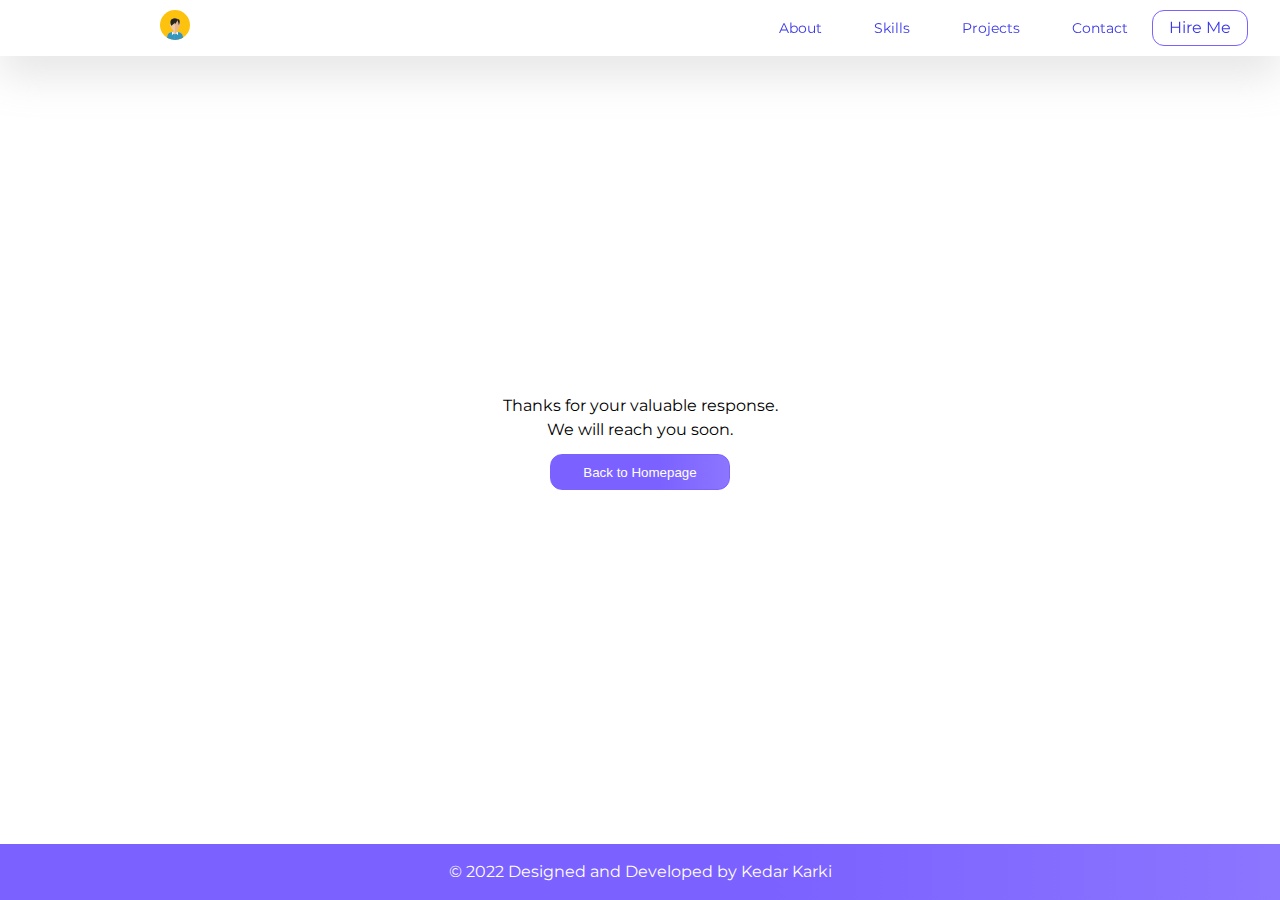
<file: contact.html>
<!DOCTYPE html>
<html lang="en">

<head>
    <meta charset="UTF-8">
    <meta http-equiv="X-UA-Compatible" content="IE=edge">
    <meta name="viewport" content="width=device-width, initial-scale=1.0">
    <link href="styles/globals.css" rel="stylesheet" />
    <link href="styles/nav.css" rel="stylesheet" />
    <link href="styles/footer.css" rel="stylesheet" />
    <title>Portfolio</title>
    <style>
        footer {
            position: absolute;
            bottom: 0px;
            left: 0px;
        }
        #contact_success {
            height: calc(100vh - 56px - 60px);
            display: flex;
            align-items: center;
            justify-content: center;
            flex-direction: column;
            text-align: center;
        }
    </style>
</head>

<body>
    <nav class="nav_container shadow">
        <div class="nav_items">
            <a href="#" class="logo">
                <img src='images/avatar-male.svg' width=30 height=30 />
            </a>
            <div style="display: flex; align-items: center;">
                <ul class="nav_List_items">
                    <li>
                        <a href="#about">About</a>
                    </li>
                    <li>
                        <a href="#skills">Skills</a>
                    </li>
                    <li>
                        <a href="#projects">Projects</a>
                    </li>
                    <li>
                        <a href="#contact">Contact</a>
                    </li>
                </ul>
                <p class="cta_button">Hire Me</p>
            </div>
        </div>
    </nav>
    <main>
        <div id="contact_success">
            <p>Thanks for your valuable response.<br />We will reach you soon.</p>
            <a href="index.html">
                <button class="button gradient">Back to Homepage</button>
            </a>
        </div>
    </main>
    <footer class="footer_container gradient">
        <p>&copy 2022 Designed and Developed by Kedar Karki</p>
    </footer>
</body>

</html>
</file>
<file: styles/globals.css>
@font-face {
  font-family: 'Montserrat';
  src: url('../fonts/Montserrat-Regular.ttf') format('truetype');
}

@font-face {
  font-family: 'Montserrat';
  src: url('../fonts/Montserrat-Medium.ttf') format('truetype');
  font-weight: 500;
}

@font-face {
  font-family: 'Montserrat';
  src: url('../fonts/Montserrat-Bold.ttf') format('truetype');
  font-weight: 700;
}

@font-face {
  font-family: 'Montserrat';
  src: url('../fonts/Montserrat-Black.ttf') format('truetype');
  font-weight: 900;
}

html,
body {
  font-family: Montserrat, sans-serif;
  line-height: 1.5;
  box-sizing: border-box;
  margin: 0;
  padding: 0;
  scroll-behavior: smooth;
}

p {
  margin: 0;
}

main {
  margin-top: 3.5rem;
}

.gradient {
  background: linear-gradient(90deg, rgba(123, 97, 255, 1) 60%, rgba(123, 97, 255, 0.71) 150%);
}

.shadow {
  box-shadow: 0px 20px 40px rgba(157, 157, 157, 0.25);
}

.section_title {
  color: #3B38E8;
  text-align: center;
}

.text_normal {
  font-size: 1.5rem;
  line-height: 2rem;
}

.text_big {
  font-size: 3.75rem;
  line-height: 1;
  font-weight: 900;
}

.button {
  padding: 0.6rem 2rem;
  border-radius: 0.75rem;
  border: 1px solid rgb(123, 97, 255);
  cursor: pointer;
  margin: 0.75rem 0;
  color: white;
}
</file>
<file: styles/nav.css>
.nav_container {
    width: 100%;
    height: 3.5rem;
    background-color: white;
    position: fixed;
    top: 0px;
    left: 0px;
    display: flex;
    align-items: center;
    z-index: 50;
}

.nav_items {
    width: 100%;
    padding: 0 2rem 0 10rem;
    display: flex;
    align-items: center;
}

.logo {
    margin-right: auto;
    text-decoration-line: none;
}

.nav_List_items {
    list-style-type: none;
}

ul.nav_List_items li {
    display: inline-block;
}

ul.nav_List_items a {
    font-size: 0.875rem;
    line-height: 1.25rem;
    color: #3B38E8;
    padding: 0px 1.5rem;
    text-decoration: none;
}

.cta_button {
    padding: 0.3rem 1rem;
    border-radius: 0.75rem;
    border: 1px solid rgb(123, 97, 255);
    display: flex;
    align-items: center;
    justify-content: center;
    cursor: pointer;
    margin: 0.75rem 0;
    color: #3B38E8;
}

.cta_button:hover {
    background: linear-gradient(300deg, rgba(123, 97, 255, 1) 60%, rgba(123, 97, 255, 0.71) 110%);
    color: white;
}

@media only screen and (max-width: 768px) {
    .nav_List_items {
        display: none;
    }

    .nav_items {
        padding: 0 1rem;
    }

    .nav_List_items_mobile {
        position: fixed;
        bottom: 6rem;
        right: 1rem;
    }

    ul.nav_List_items_mobile li {
        display: flex;
        align-items: center;
        justify-content: center;
        padding: 0.5rem;
        background: linear-gradient(90deg, rgba(123, 97, 255, 1) 60%, rgba(123, 97, 255, 0.71) 150%);
        width: 5rem;
        margin: 4px 0;
        border-radius: 4px;
    }

    ul.nav_List_items_mobile a {
        text-decoration: none;
        color: white;
        text-align: center;
    }

    .toggle {
        display: flex !important;
        flex-direction: column;
        justify-content: center;
        align-items: center;
    }
}

.nav_List_items_mobile {
    display: none;
}

.toggle {
    position: fixed;
    display: none;
    bottom: 2rem;
    right: 2rem;
    width: 60px;
    height: 60px;
    border-radius: 100%;
    cursor: pointer;
}
</file>
<file: styles/footer.css>
.footer_container {
    width: 100%;
    display: flex;
    justify-content: center;
}
.footer_container p {
    align-self: center;
    color: white;
    padding: 1rem;
    text-align: center;
}
</file>
